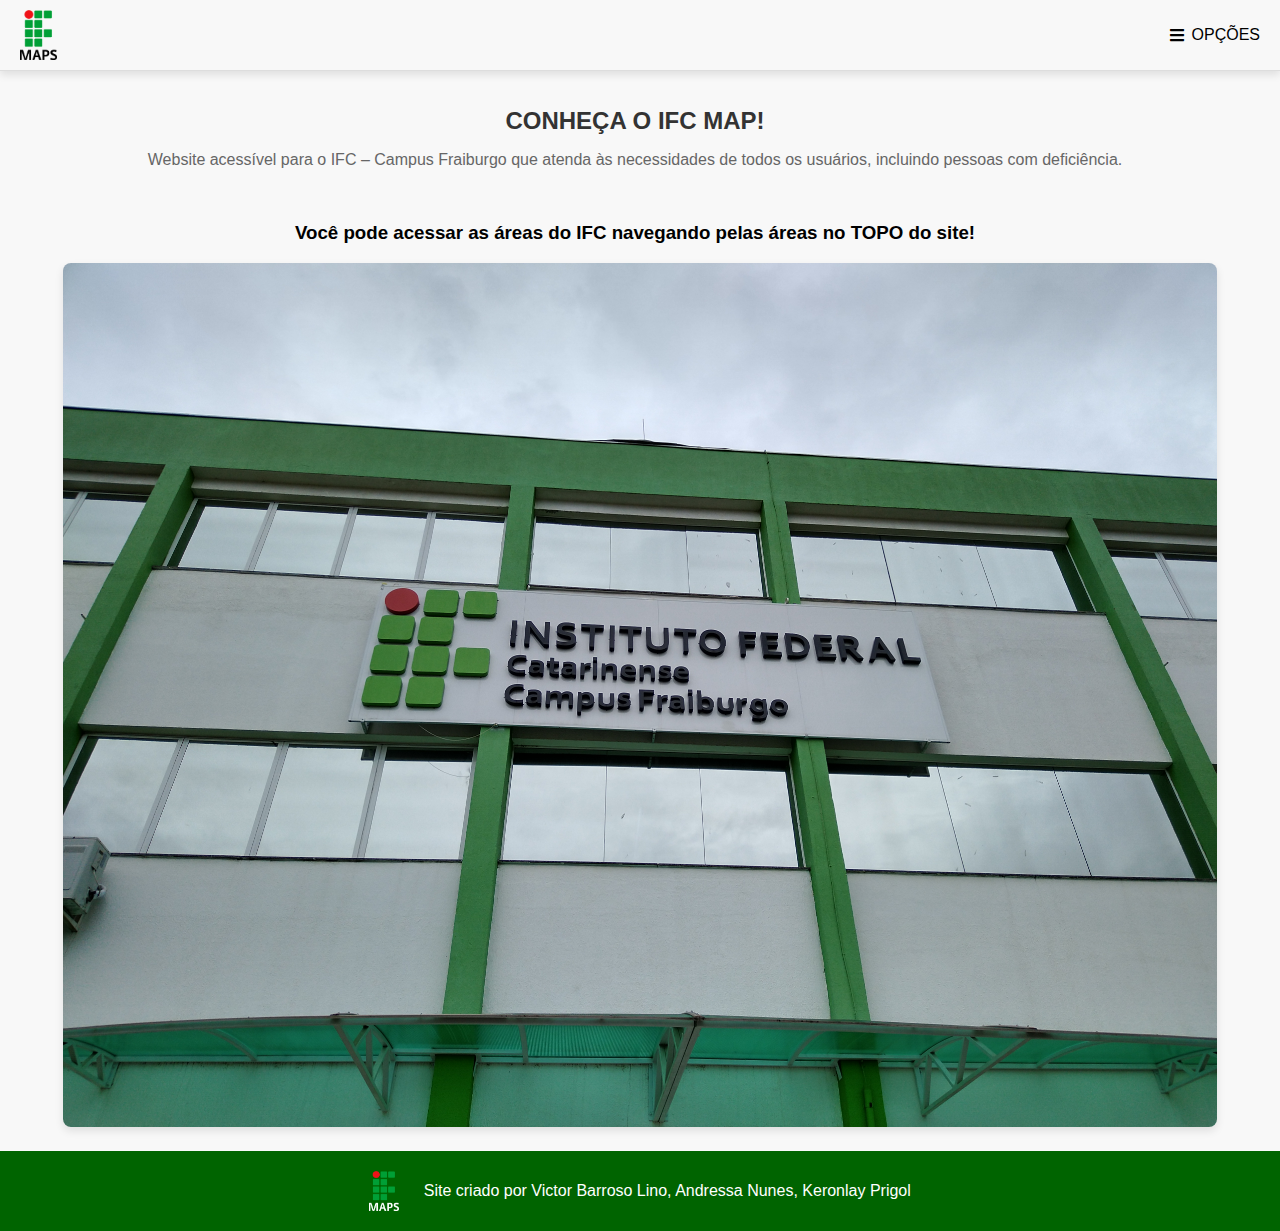
<file: index.html>
<!DOCTYPE html>
<html lang="pt-BR">
<head>
    <meta charset="UTF-8">
    <meta name="viewport" content="width=device-width, initial-scale=1.0">
    <link rel="stylesheet" href="style.css">
    <link rel="stylesheet" href="https://cdnjs.cloudflare.com/ajax/libs/font-awesome/5.15.4/css/all.min.css">
    <link rel="apple-touch-icon" sizes="180x180" href="imgs/ico/apple-touch-icon.png">
    <link rel="icon" type="image/png" sizes="32x32" href="imgs/ico/favicon-32x32.png">
    <link rel="icon" type="image/png" sizes="16x16" href="imgs/ico/favicon-16x16.png">
    <link rel="manifest" href="imgs/ico/site.webmanifest">
    <title>IFC Map</title>
</head>
<body>
    <header>
        <div class="navbar">
            <img src="imgs/logo/logo-preto.png" alt="IFC Logo">
            <button class="navbar-toggle" onclick="toggleMenu()">
                <i class="fas fa-bars"></i> OPÇÕES
            </button>
            <div class="navbar-menu" id="navbarMenu">
                <a href="./index.html">INÍCIO</a>
                <a href="./pages/terreo.html">TERREO</a>
                <a href="./pages/primeiroandar.html">1º ANDAR</a>
                <a href="./pages/segundoandar.html">2º ANDAR</a>
                <a href="./pages/externa.html">EXTERNA</a>
                <a href="./pages/blocodois.html">BLOCO 2</a>
            </div>
        </div>
    </header>

    <div class="container single">
        <div class="text">
            <h1>CONHEÇA O IFC MAP!</h1>
            <p>Website acessível para o IFC – Campus Fraiburgo que atenda às necessidades de todos os usuários, incluindo pessoas com deficiência.</p>
            <br>
            <h3>Você pode acessar as áreas do IFC navegando pelas áreas no TOPO do site!</h3>
        </div>
        <div class="image">
            <img src="imgs/ifc/terreo/exterior_entrada.jpg" alt="[PENDENTE]">
        </div>
    </div>

    <div class="footer">
        <img src="imgs/logo/logo-branco.png" alt="IFC Logo">
        <p>Site criado por Victor Barroso Lino, Andressa Nunes, Keronlay Prigol</p>
    </div>

    <div vw class="enabled">
        <div vw-access-button class="active"></div>
        <div vw-plugin-wrapper>
          <div class="vw-plugin-top-wrapper"></div>
        </div>
      </div>    

    <script src="js/script.js"></script>
    <script src="https://vlibras.gov.br/app/vlibras-plugin.js"></script>
  <script>
    new window.VLibras.Widget('https://vlibras.gov.br/app');
  </script>
</body>
</html>
</file>
<file: style.css>
body {
      font-family: Arial, sans-serif;
      margin: 0;
      padding: 0;
      display: flex;
      flex-direction: column;
      min-height: 100vh;
    }

    .navbar {
      z-index: 1000;
      display: flex;
      justify-content: space-between;
      align-items: center;
      background-color: #f8f8f8;
      border-bottom: 1px solid #ddd;
      padding: 10px 20px;
      box-shadow: 0 4px 8px rgba(0, 0, 0, 0.1);
      position: relative;
    }

    .navbar img {
      height: 50px;
    }

    .navbar-menu {
      display: flex;
      flex: 1;
      justify-content: flex-end;
    }

    .navbar-menu a {
      color: #333;
      text-align: center;
      padding: 14px 16px;
      text-decoration: none;
      font-weight: bold;
    }

    .navbar-menu a:hover {
      color: #0eba05;
    }

    .navbar-menu a:first-child {
      color: #006400;
    }

    .navbar-toggle {
      display: none;
      background: none;
      border: none;
      font-size: 1em;
      cursor: pointer;
      align-items: center;
      padding: 0;
    }

    .navbar-toggle i {
      margin-right: 0.5em;
    }

    #map {
      width: 100%;
      height: 540px;
    }

    .info-item {
      display: none;
      display: flex;
      flex-direction: row;
      align-items: center;
      margin-top: 20px;
    }

    .info-item .image-info {
      display: flex;
      justify-content: center;
      align-items: center;
      flex: 0 0 200px;
      margin-right: 20px;
      text-align: center;
      padding: 50px;
    }

    .info-item .text {
      flex: 1;
    }

    .info-item h3 {
      margin: 0 0 10px 0;
    }

    .info-item p {
      margin: 0;
      padding-bottom: 20px;
    }

    .container {
      display: flex;
      justify-content: space-between;
      align-items: center;
      padding: 20px;
      background-color: #f8f8f8;
      flex: 1;
    }

    .container.single {
      justify-content: center;
      text-align: center;
    }

    .text {
      flex: 1;
      padding-right: 10px;
    }

    .text h1 {
      font-size: 1.5em;
      color: #333;
    }

    .text p {
      font-size: 1em;
      color: #666;
    }

    .image {
      flex: 1;
      text-align: center;
    }

    .image img {
      padding: inherit;
      max-width: 93%;
      height: auto;
      border-radius: 8px;
      box-shadow: 0 4px 8px rgba(0, 0, 0, 0.1);
    }

    .footer {
      display: flex;
      align-items: center;
      justify-content: center;
      background-color: #006400;
      color: #fff;
      padding: 20px 0;
      text-align: center;
    }

    .footer img {
      height: 40px;
      margin-right: 25px;
    }

    .footer p {
      margin: 0;
    }

    .btn {
      background-color: #006400;
      color: white;
      padding: 15px 30px;
      border: none;
      border-radius: 5px;
      font-size: 1em;
      cursor: pointer;
      transition: background-color 0.3s, transform 0.3s;
      text-align: center;
      display: inline-block;
    }

    .btn:hover {
      background-color: #004d00;
      transform: scale(1.05);
    }

    .btn:active {
      background-color: #003300;
      transform: scale(0.95);
    }

    @media screen and (max-width: 1280px) {
      .navbar-menu {
        display: none;
        flex-direction: column;
        position: absolute;
        top: 100%;
        left: 0;
        right: 0;
        background-color: #f8f8f8;
        border-top: 1px solid #ddd;
        box-shadow: 0 4px 8px rgba(0, 0, 0, 0.1);
        z-index: 1;
      }

      .navbar-menu a {
        padding: 10px 20px;
        border-bottom: 1px solid #ddd;
      }

      .navbar-menu a:last-child {
        border-bottom: none;
      }

      .navbar-menu.active {
        display: flex;
      }

      .navbar-toggle {
        display: flex;
      }

      .container {
        flex-direction: column;
      }

      .image {
        order: 2;
        text-align: center;
      }

      #map {
        height: 400px;
      }
    }

    @media screen and (max-width: 768px) {
      .navbar-toggle {
        font-size: 0.9em;
      }

      .text h1 {
        font-size: 1.2em;
      }

      .text p {
        font-size: 0.9em;
        padding-bottom: 1px;
      }

      #map {
        height: 300px;
      }

      .info-item .image-info {
        flex: 0 0 150px;
      }
    }

    @media screen and (max-width: 320px) {


      .navbar-toggle {
        font-size: 0.8em;
      }

      .text h1 {
        font-size: 1em;
      }

      .text p {
        font-size: 0.8em;
      }

      #map {
        height: 200px;
      }

      .info-item .image-info {
        flex: 0 0 100px;
      }

      .info-item .text {
        font-size: 0.8em;
      }
    }

  @media (max-width: 768px) {
      #map {
          max-height: 45vh;
          max-width: 45vh;
      }
  }
</file>
